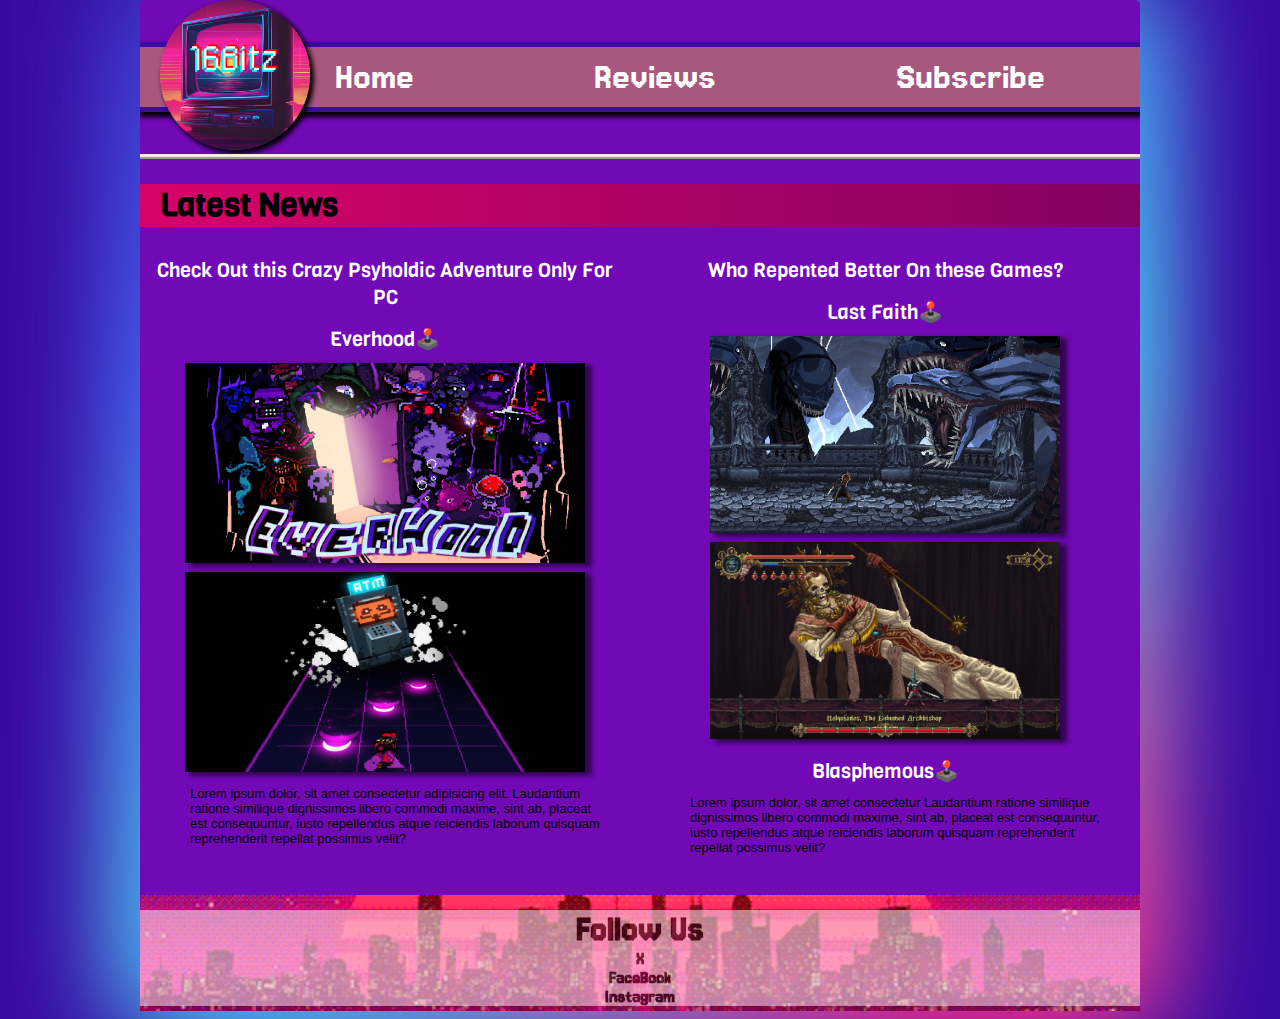
<file: index.html>
<!DOCTYPE html>
<html lang="en">
<head>
    <meta charset="UTF-8">
    <meta name="viewport" content="width=device-width, initial-scale=1.0">
    <link rel="stylesheet" href="style.css"> 
    <style>
    body{
            background-color: #3a0ca3;
        }
     </style>   
    <title>16Bitz'N'Up</title>
</head>
<body>
<div class="mainContainer">
<navbar class="navbar">
    <div class="logo"><a href="index.html">
    <img src="./img/glitch.png" width="150px" alt="Logo 16Bitz"></a>
</div>
<div class="weblinks">
    <a href="index.html">Home</a>
    <a href="reviews.html">Reviews</a>
    <a href="subscribe.html">Subscribe</a>
    
</div>

</navbar>

<h1 style="font-family:Viga, Arial, Helvetica, sans-serif;
width: 100%;
margin-top: 5px;
margin-bottom: 5px;padding-left:20px; background-image:linear-gradient(to right, #d90368,#820263);">Latest News</h1>

<article class="highlight">
<section class="content">
    <h2>Check Out this Crazy Psyholdic Adventure Only For PC</h2>
    <h2>Everhood🕹️</h2>
    <img src="./img/everhood.jpg" width="400px"/>
    <img src="./img/gameplay.jpg" width="400px" height="200"/>
    <p>Lorem ipsum dolor, sit amet consectetur adipisicing elit. Laudantium ratione similique dignissimos libero commodi maxime, sint ab, placeat est consequuntur, iusto repellendus atque reiciendis laborum quisquam reprehenderit repellat possimus velit?</p>
</section>
<section class="content">
    <h2>Who Repented Better On these Games?</h2>
    <h2>Last Faith🕹️</h2>
    <img src="./img/LastFaith.jpg" width="350px"/>
    <img src="./img/Blas.jpg" width="350px"/>
    <h2>Blasphemous🕹️</h2>
    <p>Lorem ipsum dolor, sit amet consectetur  Laudantium ratione similique dignissimos libero commodi maxime, sint ab, placeat est consequuntur, iusto repellendus atque reiciendis laborum quisquam reprehenderit repellat possimus velit?</p>
</section>
</article>
<footer>
    <div class="media">
        <h1>Follow Us</h1>
        <p>X</p>
        <p>FaceBook</p>
        <p>Instagram</p>
    </div>
</footer>
</div>
</body>
</html>
</file>
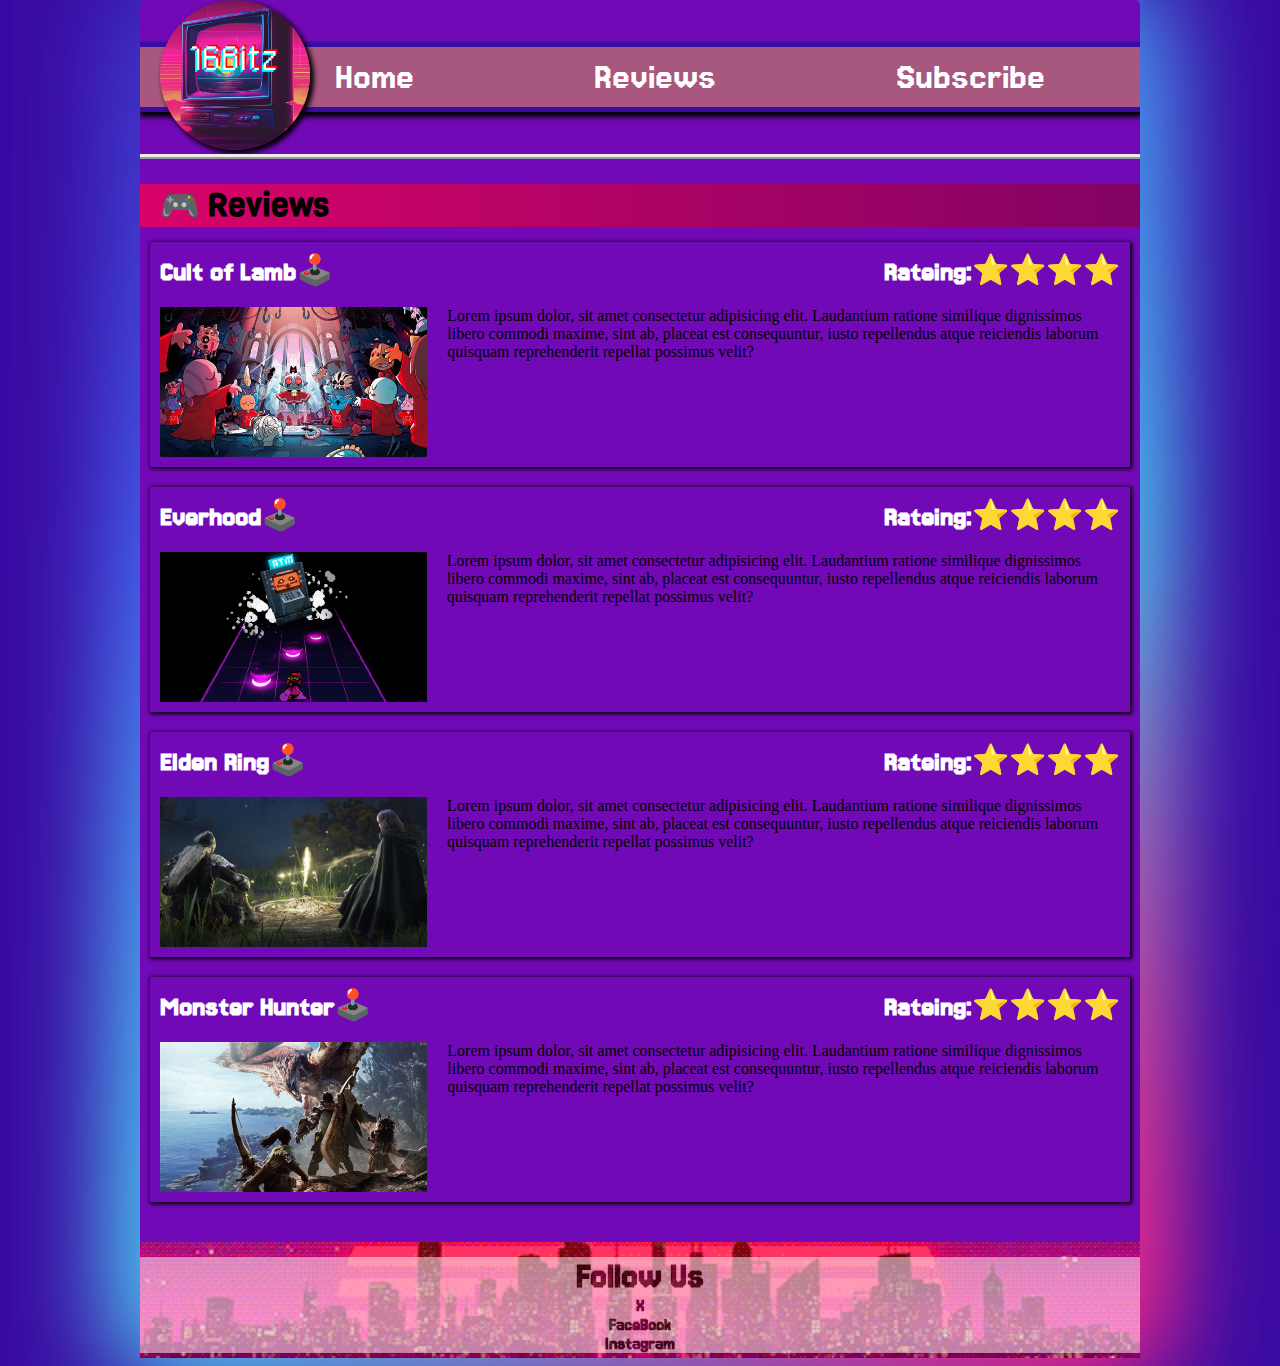
<file: reviews.html>
<!DOCTYPE html>
<html lang="en">
<head>
    <meta charset="UTF-8">
    <meta name="viewport" content="width=device-width, initial-scale=1.0">
    <link rel="stylesheet" href="style.css"> 
    <style>
    body{
            background-color: #3a0ca3;
        }
     </style>   
    <title>16Bitz'N'Up</title>
</head>
<body>
<div class="mainContainer">
<navbar class="navbar">
    <div class="logo"><a href="index.html">
    <img src="./img/glitch.png" width="150px" alt="Logo 16Bitz"></a>
</div>
<div class="weblinks">
    <a href="index.html">Home</a>
    <a href="">Reviews</a>
    <a href="subscribe.html">Subscribe</a>
    
</div>

</navbar>


<h1 style="font-family:Viga, Arial, Helvetica, sans-serif;
width: 100%;
margin-top: 5px;
margin-bottom: 5px;padding-left:20px; background-image:linear-gradient(to right, #d90368,#820263);"><span style="margin: auto">🎮</span> Reviews</h1>

<section class="reviewList">
    <div class="subhead">
        <h2>Cult of Lamb🕹️</h2>
        <h2>Rateing:⭐⭐⭐⭐</h2>
    </div>
        <div class="summary">
        <img src="./img/cult.jpg" width="400px" height="200"/>
        <p>Lorem ipsum dolor, sit amet consectetur adipisicing elit. Laudantium ratione similique dignissimos libero commodi maxime, sint ab, placeat est consequuntur, iusto repellendus atque reiciendis laborum quisquam reprehenderit repellat possimus velit?</p>
    </div>
</section>
<section class="reviewList">
    <div class="subhead">
        <h2>Everhood🕹️</h2>
        <h2>Rateing:⭐⭐⭐⭐</h2>
    </div>
        <div class="summary">
        <img src="./img/gameplay.jpg" width="400px" height="200"/>
        <p>Lorem ipsum dolor, sit amet consectetur adipisicing elit. Laudantium ratione similique dignissimos libero commodi maxime, sint ab, placeat est consequuntur, iusto repellendus atque reiciendis laborum quisquam reprehenderit repellat possimus velit?</p>
    </div>
</section>
<section class="reviewList">
    <div class="subhead">
        <h2>Elden Ring🕹️</h2>
        <h2>Rateing:⭐⭐⭐⭐</h2>
    </div>
        <div class="summary">
        <img src="./img/elden.jpg" width="400px" height="200"/>
        <p>Lorem ipsum dolor, sit amet consectetur adipisicing elit. Laudantium ratione similique dignissimos libero commodi maxime, sint ab, placeat est consequuntur, iusto repellendus atque reiciendis laborum quisquam reprehenderit repellat possimus velit?</p>
    </div>
</section>
<section class="reviewList">
    <div class="subhead">
        <h2>Monster Hunter🕹️</h2>
        <h2>Rateing:⭐⭐⭐⭐</h2>
    </div>
        <div class="summary">
        <img src="./img/mon.jpg" width="400px" height="200"/>
        <p>Lorem ipsum dolor, sit amet consectetur adipisicing elit. Laudantium ratione similique dignissimos libero commodi maxime, sint ab, placeat est consequuntur, iusto repellendus atque reiciendis laborum quisquam reprehenderit repellat possimus velit?</p>
    </div>
</section>


<footer>
    <div class="media">
        <h1>Follow Us</h1>
        <p>X</p>
        <p>FaceBook</p>
        <p>Instagram</p>
    </div>
</footer>
</div>
</body>
</html>
</file>
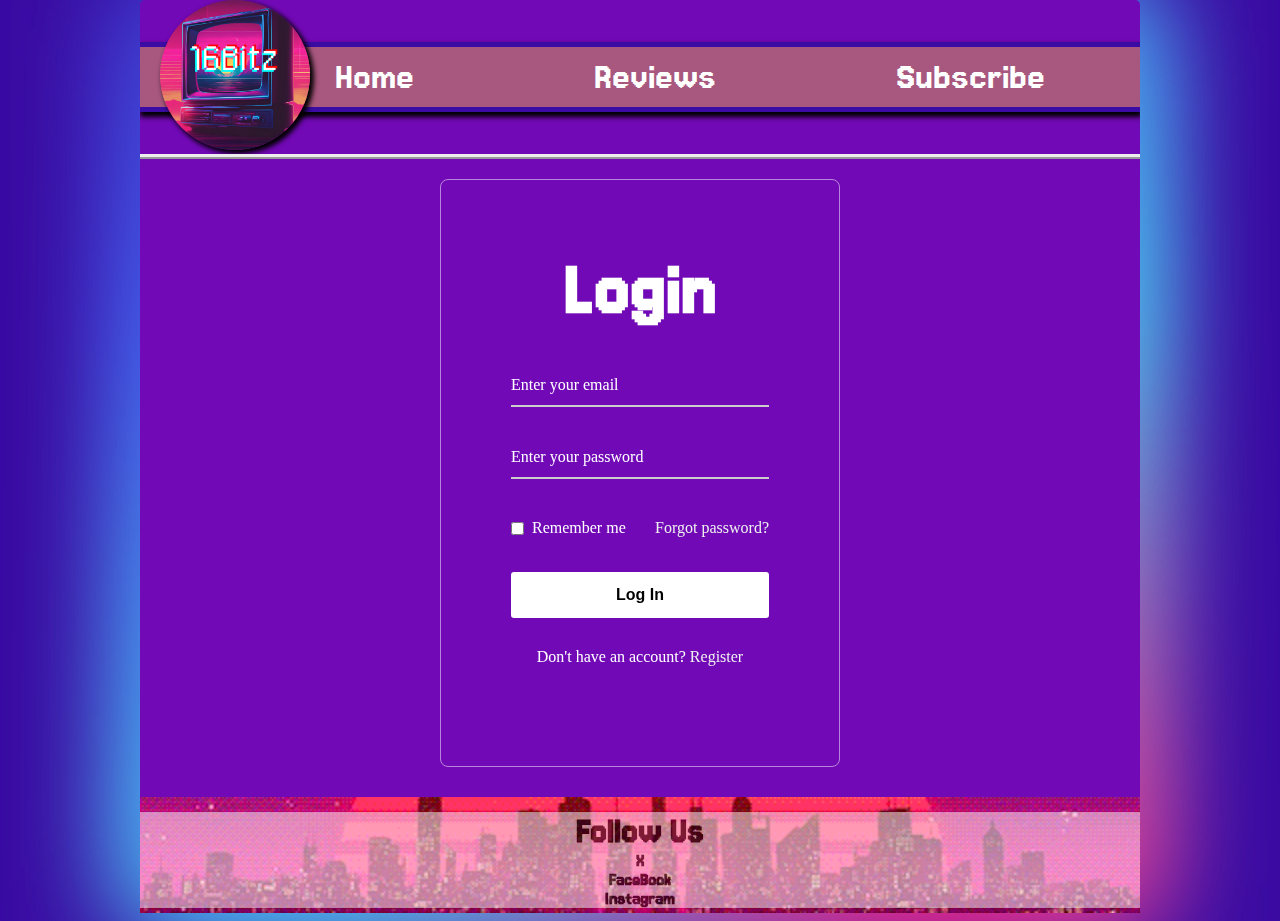
<file: subscribe.html>
<!DOCTYPE html>
<html lang="en">
<head>
    <meta charset="UTF-8">
    <meta name="viewport" content="width=device-width, initial-scale=1.0">
    <link rel="stylesheet" href="style.css">
    <title>Subscribe</title>
</head>
<body style="background-color: #3a0ca3">
<div class="mainContainer">
  <navbar class="navbar">
      <div class="logo"><a href="index.html">
      <img src="./img/glitch.png" width="150px" alt="Logo 16Bitz"></a>
  </div>
  <div class="weblinks">
      <a href="index.html">Home</a>
      <a href="reviews.html">Reviews</a>
      <a href="subscribe.html">Subscribe</a>
  </div>
  </navbar>

  <div class="wrapper">
    <form action="#">
      <h2>Login</h2>
        <div class="input-field">
        <input type="text" required>
        <label>Enter your email</label>
      </div>
      <div class="input-field">
        <input type="password" required>
        <label>Enter your password</label>
      </div>
      <div class="forget">
        <label for="remember">
          <input type="checkbox" id="remember">
          <p>Remember me</p>
        </label>
        <a href="#">Forgot password?</a>
      </div>
      <button type="submit">Log In</button>
      <div class="register">
        <p>Don't have an account? <a href="#">Register</a></p>
      </div>
    </form>
  </div>
  <footer>
      <div class="media">
          <h1>Follow Us</h1>
          <p>X</p>
          <p>FaceBook</p>
          <p>Instagram</p>
      </div>
  </footer>
  </div>
  </body>

</html>
</file>
<file: style.css>
@import url('https://fonts.googleapis.com/css2?family=Jersey+15&display=swap');
@import url('https://fonts.googleapis.com/css2?family=Bangers&family=Jersey+15&family=Viga&display=swap');

@property --gradient-angle{
    syntax: "<angle>";
    initial-value: 0deg;
    inherits: false;
}

*{
    margin: 0;
    padding: 0;
    box-sizing: border-box;
}


.navbar{
    
    display:grid;
    grid-template-columns: 1fr;
    grid-template-rows: 1fr;
    place-items: left;
    width: 100%;
    align-items: center;
    border-width: 5px;
    border-bottom-style:ridge;
    overflow: hidden;
    margin-bottom: 20px;
    }


 .navbar .logo{
    grid-area: 1/1;
    z-index: 0;
    padding-left:20px;
 }
 .logo img{
    border-radius: 100%;
    box-shadow:3px 3px 5px 1px black;
 }   
.navbar .weblinks{
    width: 100%;
    display: flex;
    justify-content: space-around;
    background-color: #a8577e;
    padding: 10px;
    padding-left:100px;
    grid-area: 1/1;
    border-color: #3a0ca3;
    border-style: solid;
    border-left:none ;
    border-right: none;
    border-width:5px;
    box-shadow:1px 4px 5px 1px;
}
.weblinks a{
    position: relative;
    font-weight: 80px;
    font-size: 40px;
    text-decoration: none;
    margin-left:10px;
    font-family:"Jersey 15", Arial, Helvetica, sans-serif;
    color: white;
}

.weblinks a::before{
    content:'';
    position: absolute;
    top:100%;
    left:0;
    width: 0;
    height: 2px;
    background: #3a0ca3;
    transition:.3s;
}
.navbar a:hover::before{
    width: 100%;
}

.content{
    padding: 10px;
    width: 50%;
    margin-right: 10px;
}
.content h2{
    font-weight: 50;
    font-family:Viga, Arial, Helvetica, sans-serif;
    font-size: 20px;
    margin-top: 15px;
    margin-bottom: 5px;
}
.content p{
    font-family: Arial, Helvetica, sans-serif;
    font-size: small;
    text-align: left;
    margin-left: 40px;
    margin-right: 20px;
    margin-top: 10px;
    
}
.content img{
    box-shadow:6px 3px 5px 1px #320650;
    margin-top: 5px;

}
.reviewList .subhead{
    display: flex;
    width: 100%;
    justify-content: space-between;

}

.reviewList{

    width: 100%;
    display: flex;
    flex-wrap: wrap;
    margin: 10px;
    box-shadow: 1px 1px 4px 1px;
    padding:10px;
}
.reviewList .summary{
    display: flex;
    
}

.reviewList h2{
    font-size: 30px;
}
.reviewList img{
    width: 300px;
    height: 150px;
    padding-right: 20px;
}
.highlight{
    display: flex;
    text-align: center;
}
footer{
  margin-top: 30px;
    display: flex;
    width: 100%;
    justify-content: center;
    align-items: center;
    background-position: center;
    background-size: cover;
    background-image: url(./img/city.gif);
}

.media{
    background-color: white;
    opacity: .5;
    margin-top: 15px;
    margin-bottom: 5px;
    width: 100%;
    text-align: center;
}

.media, p h1{
    font-family:"Jersey 15", Arial, Helvetica, sans-serif;
    font-size: larger;
    color: black;
    font-weight: bolder;
}

.mainContainer{
    margin: auto;
    display: flex;
    flex-wrap: wrap;
    width: 1000px;
    background: var(--clr-1);
    border-radius: .3rem;
    position: relative;
    min-height: 100vh;
    }

.mainContainer::before,
.mainContainer::after{
    content: "";
    position: absolute;
    inset:-.5rem;
    z-index: -1;
    background: conic-gradient(
    from var(--gradient-angle),
    var(--clr-3),
    var(--clr-4),
    var(--clr-5),
    var(--clr-4),
    var(--clr-3),
    var(--clr-2));
    border-radius: inherit;
    filter:blur(3.5rem);
    animation: rotation 20s linear infinite;
}

@keyframes rotation{
    0%{--gradient-angle:0deg;}
    100%{--gradient-angle:360deg;}
}
:root{
    --clr-1:#7209b7;
    --clr-2:#3a0ca3;
    --clr-3:#4361ee;
    --clr-4:#4cc9f0;
    --clr-5:#f72585;
}

.wrapper {
    
    margin:auto;
    width: 400px;
    border-radius: 8px;
    padding: 30px;
    padding-bottom: 60px;
    text-align: center;
    border: 1px solid rgba(255, 255, 255, 0.5);
    backdrop-filter: blur(8px);
    -webkit-backdrop-filter: blur(8px);
  
  }
  form {
    display: flex;
    flex-direction: column;
    margin: 20px;
    padding: 20px;
  }
  h2 {
    font-family:"jersey 15",Arial, Helvetica, sans-serif;
    font-size: 5rem;
    margin-bottom: 20px;
    color: #fff;
  }
  .input-field {
    position: relative;
    border-bottom: 2px solid #ccc;
    margin: 15px 0;
  }
  .input-field label {
    position: absolute;
    top: 50%;
    left: 0;
    transform: translateY(-50%);
    color: #fff;
    font-size: 16px;
    pointer-events: none;
    transition: 0.15s ease;
  }
  .input-field input {
    width: 100%;
    height: 40px;
    background: transparent;
    border: none;
    outline: none;
    font-size: 16px;
    color: #fff;
  }
  .input-field input:focus~label,
  .input-field input:valid~label {
    font-size: 0.8rem;
    top: 10px;
    transform: translateY(-120%);
  }
  .forget {
    display: flex;
    align-items: center;
    justify-content: space-between;
    margin: 25px 0 35px 0;
    color: #fff;
  }
  #remember {
    accent-color: #fff;
  }
  .forget label {
    display: flex;
    align-items: center;
  }
  .forget label p {
    margin-left: 8px;
  }
  .wrapper a {
    color: #efefef;
    text-decoration: none;
  }
  .wrapper a:hover {
    text-decoration: underline;
  }
  button {
    background: #fff;
    color: #000;
    font-weight: 600;
    border: none;
    padding: 12px 20px;
    cursor: pointer;
    border-radius: 3px;
    font-size: 16px;
    border: 2px solid transparent;
    transition: 0.3s ease;
  }
  button:hover {
    color: #fff;
    border-color: #fff;
    background: rgba(255, 255, 255, 0.15);
  }
  .register {
    text-align: center;
    margin-top: 30px;
    color: #fff;
  }
</file>
